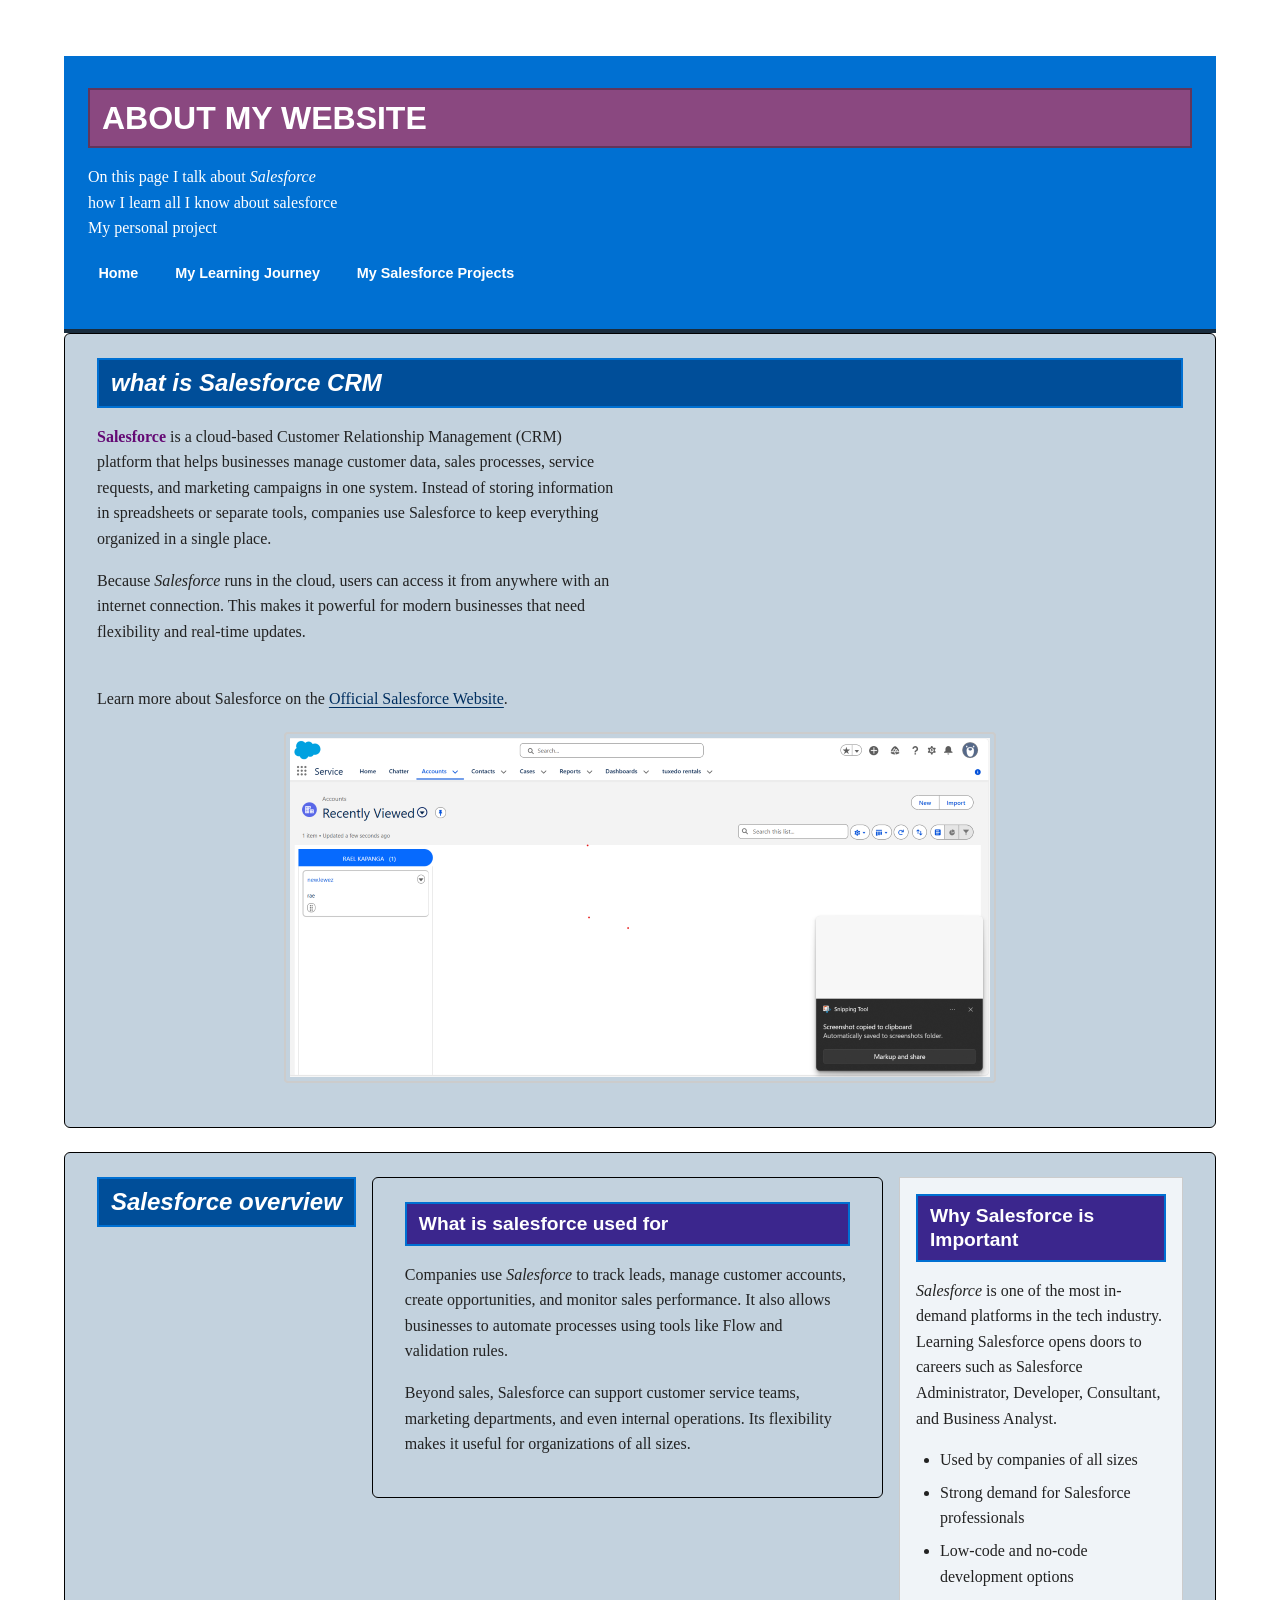
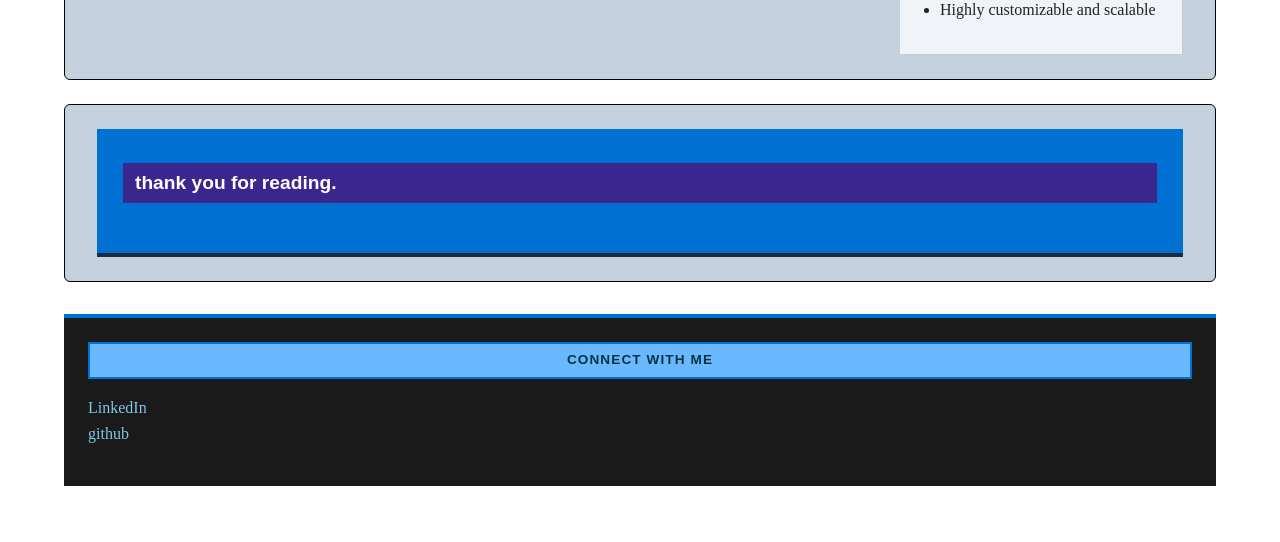
<file: index.html>
<!DOCTYPE html>
<html lang="en">
<head>
    <meta charset="utf-8">
    <meta name="viewport" content="width=device-width, initial-scale=1.0">
    <meta name="author" content="Rael Kapanga">
    <meta name="description" content="An introduction to Salesforce">
    <title>What you need to know about Salesforce</title>
    <base href="https://raelpanga.github.io/ict_projectWEb_2026/">
    <link rel="stylesheet" href="css/style.css">
    
<script type="application/ld+json">
{
  "@context": "https://schema.org",
  "@type": "WebPage",
  "name": "What you need to know about Salesforce",
  "description": "An introduction to Salesforce CRM including what it is, what it is used for, and why it matters",
  "url": "https://raelpanga.github.io/ict_projectWEb_2026/index.html",
  "author": {
    "@type": "Person",
    "name": "Rael Kapanga",
    "sameAs": [
      "https://www.linkedin.com/in/rael-kapanga-574491249/",
      "https://github.com/raelpanga"
    ]
  },
  "about": {
    "@type": "Thing",
    "name": "Salesforce CRM",
    "description": "A cloud-based Customer Relationship Management platform that helps businesses manage customer data, sales processes, service requests, and marketing campaigns"
  },
  "mentions": [
    "Salesforce Administrator",
    "Salesforce Developer",
    "Salesforce Consultant",
    "Business Analyst"
  ],
  "keywords": ["Salesforce", "CRM", "cloud platform", "business automation", "career"]
}
</script>

</head>

<body>  
  
    <header>

        <h1 id="main-title">about my website</h1>
        <p>On this page I talk about <em> Salesforce</em> <br> how I learn all I know about salesforce <br> My personal project</p>
       <nav>
      <ul>
        <li><a href="index.html">Home</a></li>
        <li><a href="journey.html">My Learning Journey</a></li>
        <li><a href="SalesforceProjects.html">My Salesforce Projects</a></li>
      </ul>
       </nav>
    </header>
  

   <section>
    
       
        <h2>  <cite>what is Salesforce CRM </cite> </h2>
        <p><strong>Salesforce</strong> is a cloud-based Customer Relationship Management (CRM) platform that helps businesses manage customer data, sales processes, service requests, and marketing campaigns in one system. Instead of storing information in spreadsheets or separate tools, companies use Salesforce to keep everything organized in a single place.</p>

            <p>Because <em> Salesforce</em> runs in the cloud, users can access it from anywhere with an internet connection. This makes it powerful for modern businesses that need flexibility and real-time updates.</p> <br>
            <p>Learn more about Salesforce on the <a href="https://www.salesforce.com/" target="_blank">Official Salesforce Website</a>.
</p>
    <picture>
      <source srcset="media/account_page_small.png" media="(max-width: 480px)">
    <source srcset="media/account_page_large.png" media="(min-width: 481px)">
    <img src="media/account_page_large.png" alt="Screenshot of Salesforce account page "> 
        </picture>
    </section>

    <section>
        <div class="layout">
<h2><cite>Salesforce overview</cite></h2>

  <section class="main-content">
      
      <h3>What is salesforce used for</h3>
      <p>Companies use <em>Salesforce</em> to track leads, manage customer accounts, create opportunities, and monitor sales performance. It also allows businesses to automate processes using tools like Flow and validation rules.</p>
      <p>Beyond sales, Salesforce can support customer service teams, marketing departments, and even internal operations. Its flexibility makes it useful for organizations of all sizes.</p>
  </section>

  <aside class="sidebar">
      <h3>Why Salesforce is Important</h3>
      <p><em>Salesforce</em> is one of the most in-demand platforms in the tech industry. Learning Salesforce opens doors to careers such as Salesforce Administrator, Developer, Consultant, and Business Analyst.</p>
      <ul>
        <li>Used by companies of all sizes</li>
        <li>Strong demand for Salesforce professionals</li>
        <li>Low-code and no-code development options</li>
        <li>Highly customizable and scalable</li>
      </ul>
  </aside>

</div>
        </section>


        <section>
            <header>
              <h3> thank you for reading.</h3>
            </header>
        </section>

    <footer>
     <h4>Connect With Me</h4>
  <p>
    <a href="https://www.linkedin.com/in/rael-kapanga-574491249/" target="_blank">LinkedIn</a> <br>
  <a href="https://github.com/raelpanga" target="_blank">github</a> </p>
    </footer>
</body>
</html>
</file>
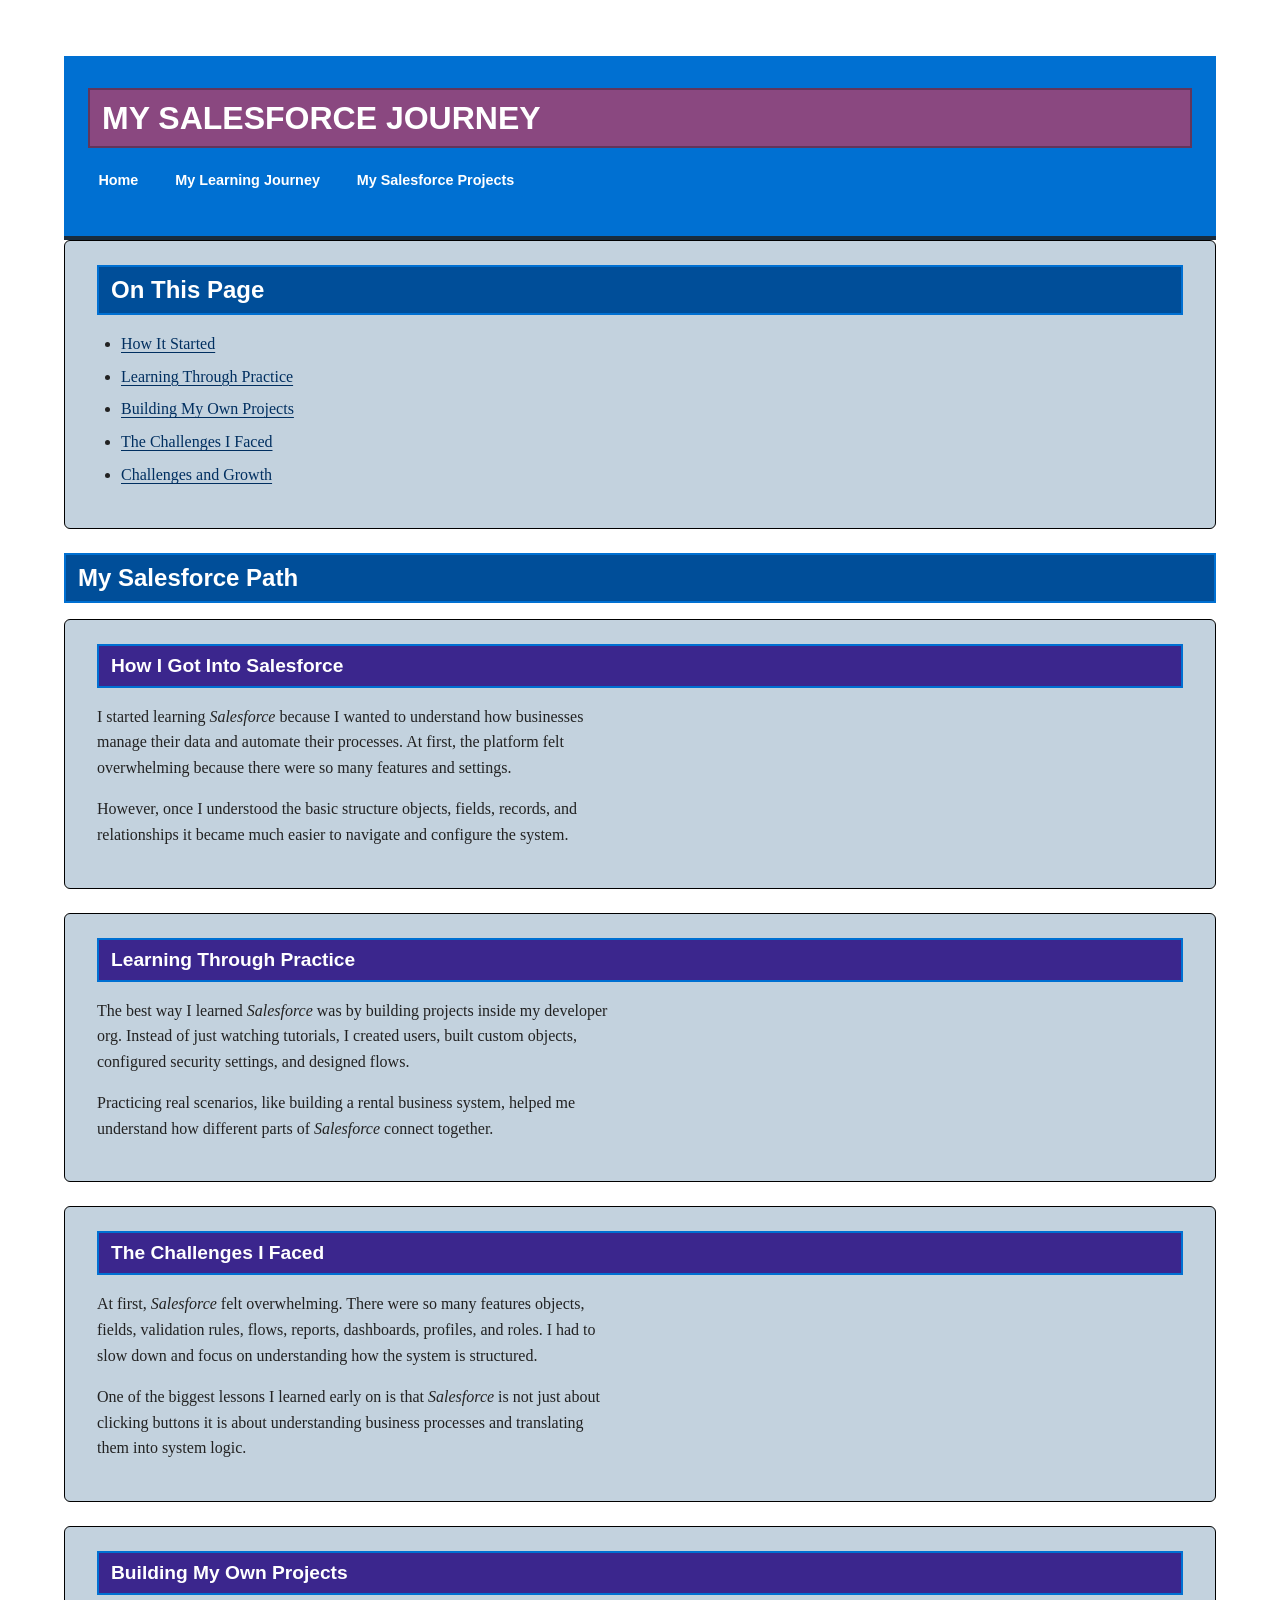
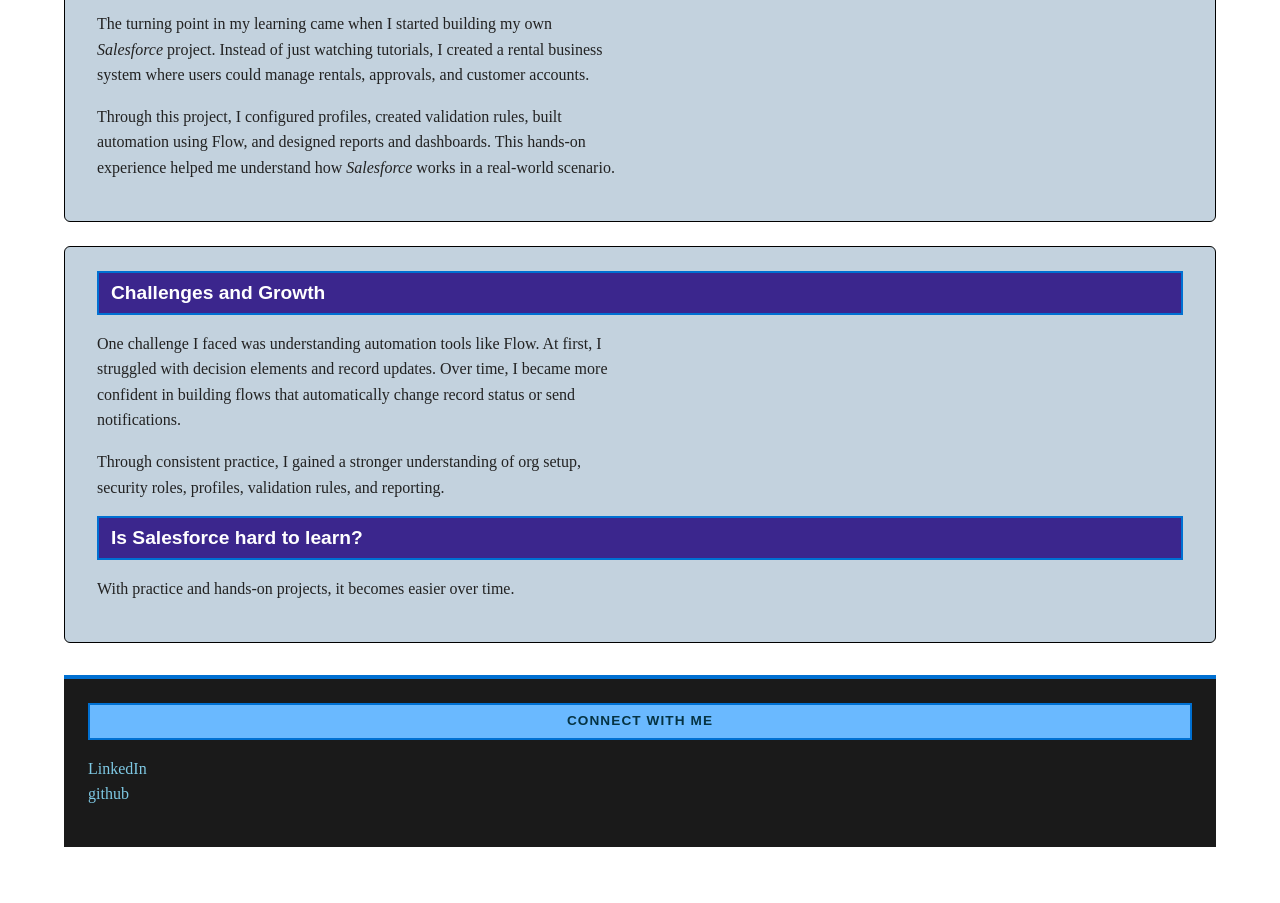
<file: journey.html>
<!DOCTYPE html>
<html lang="en">
<head>
    <meta charset="utf-8">
    <meta name="viewport" content="width=device-width, initial-scale=1.0">
    <meta name="author" content="Rael Kapanga">
    <meta name="description" content="My Salesforce Journey">
    <title>My Salesforce Journey</title>
     <link rel="stylesheet" href="css/style.css">

    <script type="application/ld+json">
  {
    "@context": "https://schema.org",
    "@type": "Article",
    "name": "My Learning Journey",
    "url": "journey.html",
    "description": "A personal account of Rael Kapanga's path learning Salesforce administration and development",
    "author": {
      "@type": "Person",
      "name": "Rael Kapanga",
      "sameAs": [
        "https://www.linkedin.com/in/rael-kapanga-574491249/",
        "https://github.com/raelpanga"
      ]
    },
    "about": {
      "@type": "Person",
      "name": "Rael Kapanga",
      "knowsAbout": [
        "Salesforce Administration",
        "CRM Configuration",
        "Flows and Automation",
        "Validation Rules",
        "Reports and Dashboards"
      ]
    }
  }
  </script>
</head>
<body>  
    <header>
  
       <h1>My Salesforce Journey</h1>
     <nav>
      <ul>
        <li><a href="index.html">Home</a></li>
        <li><a href="journey.html">My Learning Journey</a></li>
        <li><a href="SalesforceProjects.html">My Salesforce Projects</a></li>
      </ul>
     </nav>
    </header>

    <section>
      <h2>On This Page</h2>
  <ul>
    <li><a href="#start">How It Started</a></li>
    <li><a href="#practice">Learning Through Practice</a></li>
    <li><a href="#projects">Building My Own Projects</a></li>
    <li><a href="#challenges">The Challenges I Faced</a></li>
    <li><a href="#growth">Challenges and Growth</a></li>
  </ul>
    </section>

 <article>
     <h2> My Salesforce Path</h2>
        <section>

          <h3 id="start">How I Got Into Salesforce</h3>

        <p>I started learning <em> Salesforce</em> because I wanted to understand how businesses manage their data and automate their processes. At first, the platform felt overwhelming because there were so many features and settings.</p>

            <p>However, once I understood the basic structure objects, fields, records, and relationships it became much easier to navigate and configure the system.</p>

        </section>
        
     <section id="practice">

       <h3>Learning Through Practice</h3>
            <p>The best way I learned <em> Salesforce</em> was by building projects inside my developer org. Instead of just watching tutorials, I created users, built custom objects, configured security settings, and designed flows.</p>
                 <p>Practicing real scenarios, like building a rental business system, helped me understand how different parts of <em> Salesforce</em> connect together.</p>
    </section>
             <section id="challenges">
  <h3>The Challenges I Faced</h3>
  <p>
    At first, <em> Salesforce</em> felt overwhelming. There were so many features objects, 
    fields, validation rules, flows, reports, dashboards, profiles, and roles. 
    I had to slow down and focus on understanding how the system is structured.
  </p>
  <p>
    One of the biggest lessons I learned early on is that <em> Salesforce</em> is not just about 
    clicking buttons it is about understanding business processes and translating 
    them into system logic.
  </p>
</section>
<section id="projects">
<h3>Building My Own Projects</h3>
  <p>
    The turning point in my learning came when I started building my own <em> Salesforce</em> 
    project. Instead of just watching tutorials, I created a rental business system 
    where users could manage rentals, approvals, and customer accounts.
  </p>
  <p>
    Through this project, I configured profiles, created validation rules, 
    built automation using Flow, and designed reports and dashboards. 
    This hands-on experience helped me understand how <em> Salesforce</em> works in a real-world scenario.
  </p>
</section>
    <section id="growth">

       <h3 >Challenges and Growth</h3>
            <p>One challenge I faced was understanding automation tools like Flow. At first, I struggled with decision elements and record updates. Over time, I became more confident in building flows that automatically change record status or send notifications.</p>

            <p>Through consistent practice, I gained a stronger understanding of org setup, security roles, profiles, validation rules, and reporting.</p>
             <h3>Is Salesforce hard to learn?</h3>
  <p>With practice and hands-on projects, it becomes easier over time.</p>

    </section>
        

</article>

    <footer>
    <h4>Connect With Me</h4>
  <p>
    <a href="https://www.linkedin.com/in/rael-kapanga-574491249/" target="_blank">LinkedIn</a> <br>
  <a href="https://github.com/raelpanga" target="_blank">github</a> </p>
    </footer>
</body>
</html>
</file>
<file: css/style.css>
/* =========================================================
   GLOBAL STYLES
   ========================================================= */


html { 
    font-size: 100%;
    font-family: 'Open Sans', Georgia, "Times New Roman", serif;
    width: 90%; 
    margin: 2rem auto;
    padding: 1.5rem; 
    background: #ffffff; 
    border-radius: 6px; 
}

body { 
    line-height: 1.6;
    background-color: #ffffff; 
    color: #222; 
    margin: 0 auto;
    padding: 0;
}

/* =========================================================
   HEADINGS
   ========================================================= */

h1, h2, h3, h4 { 
    font-family: "Helvetica Neue", Arial, sans-serif; 
    font-weight: 700;
    line-height: 1.25;
    color: #ffffff; 
    margin: 0 0 1rem 0; 
    border: 2px solid #0070d2; 
    padding: 0.5rem 0.75rem;
}

h1 { 
    font-size: 2rem;
    text-transform: uppercase;
    background-color: #8a4880;
    border: 2px solid #62355b;
}

h2 { 
    font-size: 1.5rem;
    background-color: #004e99;
}

h3 { 
    font-size: 1.2rem;
    background-color: #3b268d;
}

h4 { 
    font-size: 1rem; 
    background-color: #6ab9ff;
}

/* =========================================================
   TEXT & LINKS
   ========================================================= */

p { 
    margin: 0 0 1rem 0;
    line-height: 1.6;
    max-width: 65ch; 
    text-align: left; 
}

strong { 
    font-weight: 700; 
    color: #640974; 
}

em { 
    font-style: italic;
}

/* LINKS */

a {
    
color: #002f60;
  text-decoration: underline;
  text-underline-offset: 3px;
  transition: color 0.2s ease;
}

a:hover { 
    color: #002f60;
}

/* =========================================================
   NAVIGATION
   ========================================================= */

nav ul { 
     padding: 0;
     margin: 1rem 0 0 0; 
     display: flex; gap: 1rem;
     flex-wrap: wrap; 
    align-items: center;  
     list-style: none;

    }

nav a {
     font-family: "Helvetica Neue", Arial, sans-serif; 
     font-size: 0.9rem; 
     font-weight: 600; 
     color: #fff;
     padding: 0.3rem 0.65rem;
     border-radius: 4px;
    background-color: #0070d2;
    display: inline-block;
    text-decoration: none; 
 }

nav a:hover { 
    background-color: #005fb2;
}

/* HEADER */
 header { 
    background-color: #0070d2; 
    color: #fff; 
    padding: 2rem 1.5rem;
    border-bottom: 4px solid #192c3d; 
    }

/* SECTIONS */ 
section { 
    background-color: #c3d2de; 
    padding: 1.5rem 2rem; 
    margin-bottom: 1.5rem;
    border: 1px solid #000;
    border-radius: 6px; 
}

/* LISTS */
 ul, ol { 
     padding-left: 1.5rem;
     margin: 0.75rem 0 1rem; 
}

li { 
    margin-bottom: 0.45rem;
    line-height: 1.6; 
}

/* =========================================================
   IMAGES
   ========================================================= */

picture img { 
    display: block;
    max-width: 100%;
    margin: 1.25rem auto;
    border: 2px solid #ccc;
    padding: 4px;
    border-radius: 4px;
}

/* =========================================================
   FOOTER
   ========================================================= */

footer {
    text-align: center; 
    padding: 1.5rem;
    margin-top: 2rem; 
    background-color: #1a1a1a; 
    color: #eee;
    border-top: 4px solid #0070d2; 
}

footer h4 { 
    font-family: "Helvetica Neue", Arial, sans-serif;
    font-size: 0.85rem; 
    text-transform: uppercase; 
    letter-spacing: 0.08em;
    color: #053343;
}

/* FOOTER LINKS */ 
footer a { 
    color: #7ec8e3; 
    text-decoration-color: transparent; 
}

footer a:hover { 
    text-decoration-color: #7ec8e3;
}

/* =========================================================
   NESTED ELEMENTS
   ========================================================= */

.nested-parent { 
    width: 80%;
    background: #e7eef3;
    padding: 1rem;
    margin: 2rem auto;
    border: 2px solid #0070d2; 
}

.nested-child {
    width: 100%;
    padding: 1rem;
    background: #fff;
    border: 2px solid #999; 
    margin-top: 1rem;

}

/* =========================================================
   FLEXBOX LAYOUT (Responsive)
   ========================================================= */

.layout {
    display: flex;
    flex-wrap: wrap;
    gap: 1rem;
    justify-content: space-between;  
    align-items: flex-start;         
}

/* Main content (left side) */
.main-content {
    flex: 2;
    min-width: 300px;
}

/* Sidebar (right side) */
.sidebar {
    flex: 1;
    min-width: 250px;
    padding: 1rem;
    border: 1px solid #ccc;
    background-color: #f0f4f8;
}
</file>
